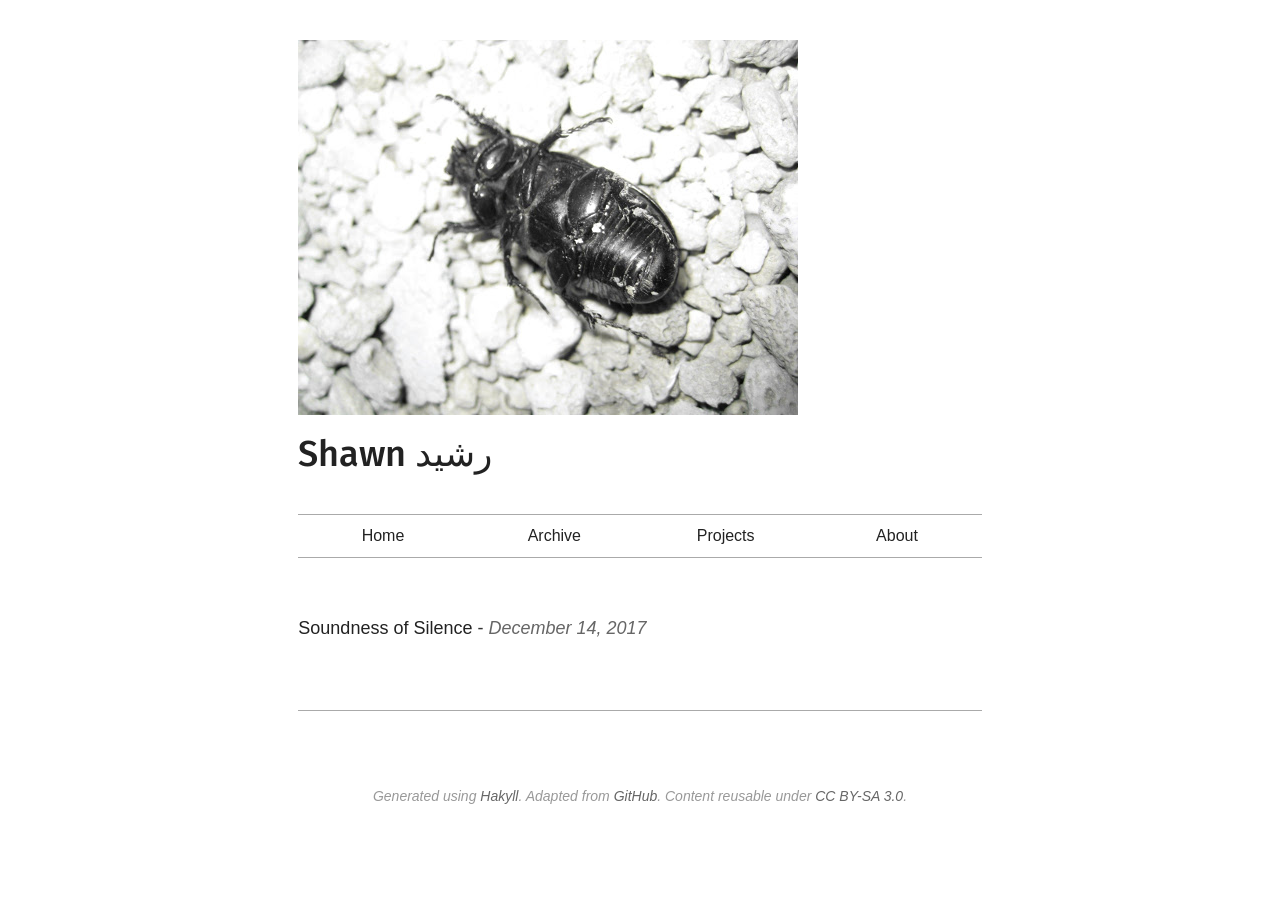
<file: archive.html>
<!DOCTYPE html>
<html>
  <head>
    <meta name="viewport" content="width=device-width, initial-scale=1.0">
    <meta charset="UTF-8">
    <meta name="description" content="Code, design, systems">
    <title>unshorn.github.io - Archives</title>
    <link rel="stylesheet" href="./css/bootstrap.min.css" />
    <link rel="stylesheet" href="./css/core.css" />
    <link rel="image_src" href="./favicon.ico" />
    <link href="https://fonts.googleapis.com/css?family=Fira+Sans:300|Open+Sans" rel="stylesheet">
  </head>
  <body>
    <div class="container">
      <div class="row head">
        <div class="col-lg-8 col-lg-offset-2">
          <div class="page-header">
	<img src="images/beetle.jpg" />
            <h1>
              <a href="./">Shawn رشيد
              </a>
            </h1>
          </div>
          <ul class="nav nav-pills header">
            <li>
              <a href="./">Home</a>
            </li>
            <li>
              <a href="./archive.html">Archive</a>
            </li>
            <li>
              <a href="./projects.html">Projects</a>
            </li>
            <li>
              <a href="./about.html">About</a>
            </li>
          </ul>
        </div>
      </div>
      <div class="row content">
        <div class="col-lg-8 col-lg-offset-2">
          <ul class="posts">
	
	<li>
  	<a href="./posts/2017-12-14-soundness-of-silence.html">Soundness of Silence</a>
  	- <em>December 14, 2017</em>
	</li>
	
</ul>

        </div>
      </div>
      <div class="row footer">
        <div class="col-lg-8 col-lg-offset-2">
          <div class="bottom">
            Generated using <a href="http://jaspervdj.be/hakyll/">Hakyll</a>. Adapted from <a href="https://github.com/yuhama/variadic.me">GitHub</a>. Content reusable under <a rel="license" href="http://creativecommons.org/licenses/by-sa/3.0/deed.en_US">CC BY-SA 3.0</a>.
          </div>
        </div>
      </div>
    </div>
  </body>
</html>
</file>
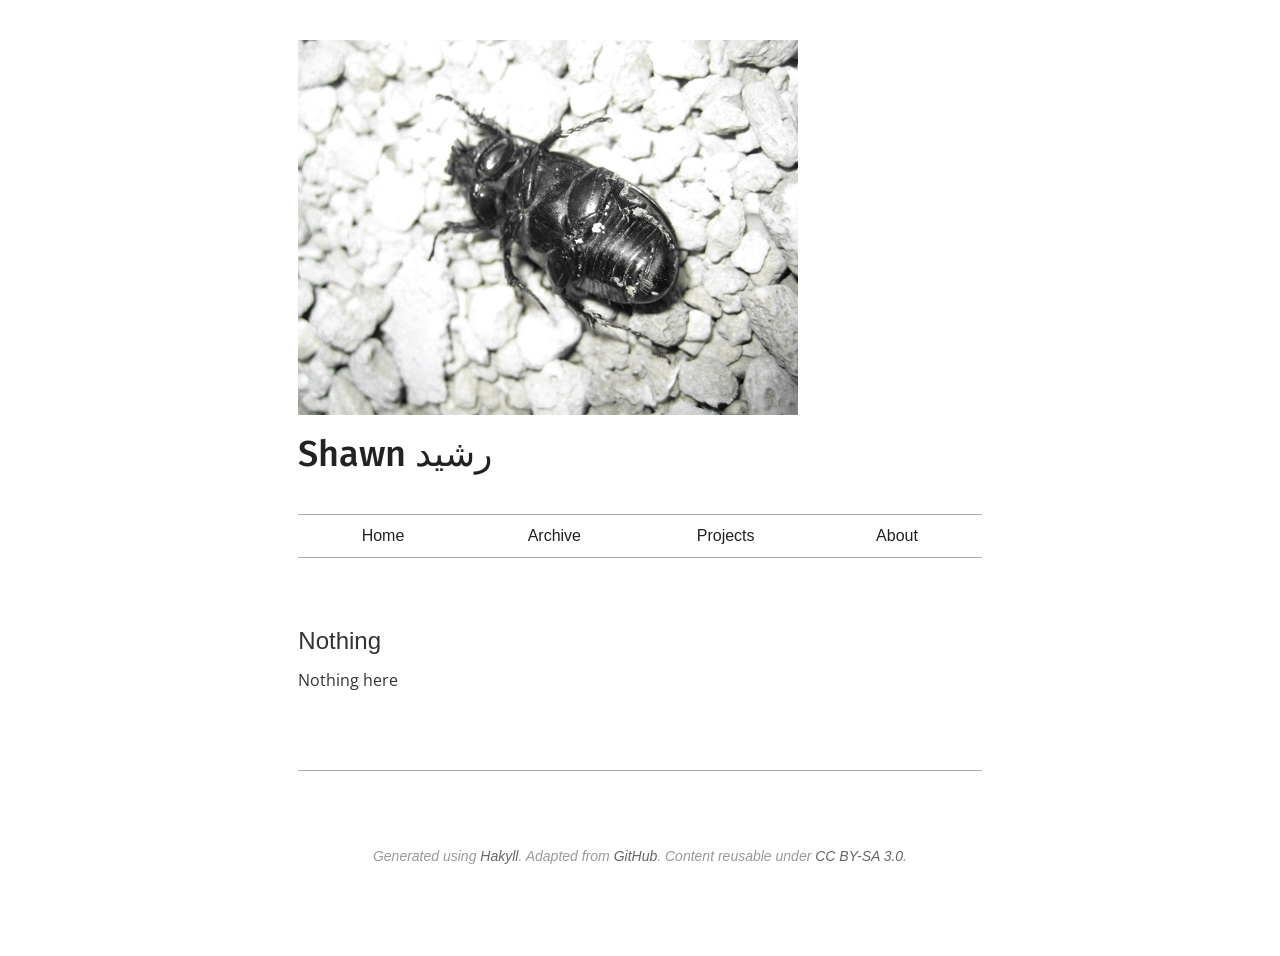
<file: projects.html>
<!DOCTYPE html>
<html>
  <head>
    <meta name="viewport" content="width=device-width, initial-scale=1.0">
    <meta charset="UTF-8">
    <meta name="description" content="Code, design, systems">
    <title>unshorn.github.io - Projects</title>
    <link rel="stylesheet" href="./css/bootstrap.min.css" />
    <link rel="stylesheet" href="./css/core.css" />
    <link rel="image_src" href="./favicon.ico" />
    <link href="https://fonts.googleapis.com/css?family=Fira+Sans:300|Open+Sans" rel="stylesheet">
  </head>
  <body>
    <div class="container">
      <div class="row head">
        <div class="col-lg-8 col-lg-offset-2">
          <div class="page-header">
	<img src="images/beetle.jpg" />
            <h1>
              <a href="./">Shawn رشيد
              </a>
            </h1>
          </div>
          <ul class="nav nav-pills header">
            <li>
              <a href="./">Home</a>
            </li>
            <li>
              <a href="./archive.html">Archive</a>
            </li>
            <li>
              <a href="./projects.html">Projects</a>
            </li>
            <li>
              <a href="./about.html">About</a>
            </li>
          </ul>
        </div>
      </div>
      <div class="row content">
        <div class="col-lg-8 col-lg-offset-2">
          <h3 id="nothing">Nothing</h3>
<p>Nothing here</p>
        </div>
      </div>
      <div class="row footer">
        <div class="col-lg-8 col-lg-offset-2">
          <div class="bottom">
            Generated using <a href="http://jaspervdj.be/hakyll/">Hakyll</a>. Adapted from <a href="https://github.com/yuhama/variadic.me">GitHub</a>. Content reusable under <a rel="license" href="http://creativecommons.org/licenses/by-sa/3.0/deed.en_US">CC BY-SA 3.0</a>.
          </div>
        </div>
      </div>
    </div>
  </body>
</html>
</file>
<file: css/core.css>
table.sourceCode,tr.sourceCode,td.sourceCode,table.sourceCode pre{margin:0;padding:0;border:0;vertical-align:baseline;border:none;background-color:#fff}td.nums{text-align:right;padding-right:5px;padding-left:5px;background-color:#f0f0f0}td.sourceCode{padding-left:5px}code.sourceCode{background-color:#fff}pre.sourceCode{background-color:#fff;line-height:125%}td.nums pre{background-color:#f0f0f0;line-height:125%}code.sourceCode span.kw{color:#000;font-weight:bold}code.sourceCode span.dt{color:#204a87}code.sourceCode span.dv{color:#099}code.sourceCode span.bn{color:#0000cf}code.sourceCode span.fl{color:#0000cf}code.sourceCode span.ch{color:#d14}code.sourceCode span.st{color:#d14}code.sourceCode span.co{color:#998;font-style:italic}code.sourceCode span.ot{color:#333}code.sourceCode span.al{color:#ef2929}code.sourceCode span.fu{color:#333}code.sourceCode span.re{}code.sourceCode span.er{color:#a40000;border:1px solid #ef2929}body{font-size:16px}h2{font-size:36px}p{line-height:30px;padding-bottom:15px;font-family:'Open Sans'}p a{text-decoration:underline}pre{margin-bottom:20px;border:none}.post-title{margin-bottom:5px;margin-top:0}ul.nav{display:flex}.nav li{flex:1;text-align:center}.nav li a:hover{background-color:#fff;text-decoration:underline}.content .posts li{font-size:18px;list-style:none;padding:8px 0;margin-left:-40px}.content .posts li em{font-style:italic;color:#666}.head{padding:0 50px}.content{padding:50px 50px}.footer{padding:0 50px 30px 50px}@media screen and (max-width:768px){.content{padding:50px 10px}.footer{padding:0 10px 30px 10px}.head{padding:0 10px}}.content h2{font-family:'Fira Sans'}.metadata{padding-bottom:10px;padding-left:2px}p.metadata{font-size:14px}.tags{font-weight:bold;padding-left:5px}.tags a{text-decoration:none}.date{font-style:italic;color:#222;padding-right:5px}.page-header h1{font-family:'Fira Sans'}a{color:#222}a:hover{color:#555}a:active,a:focus{color:#222}.nav a{text-decoration:none}.nav a:hover,.nav a:active,.nav a:focus{color:#222}.header{border-bottom:1px solid #aaa;border-top:1px solid #aaa}.page-header{border-bottom:none}.page-header a{text-decoration:none}.bottom{text-align:center;padding:75px 0 60px 0;font-style:italic;color:#999;border-top:1px solid #aaa;font-size:14px}.bottom a{color:#666}.date{margin-bottom:10px}.four-oh-four{text-align:center}
</file>
